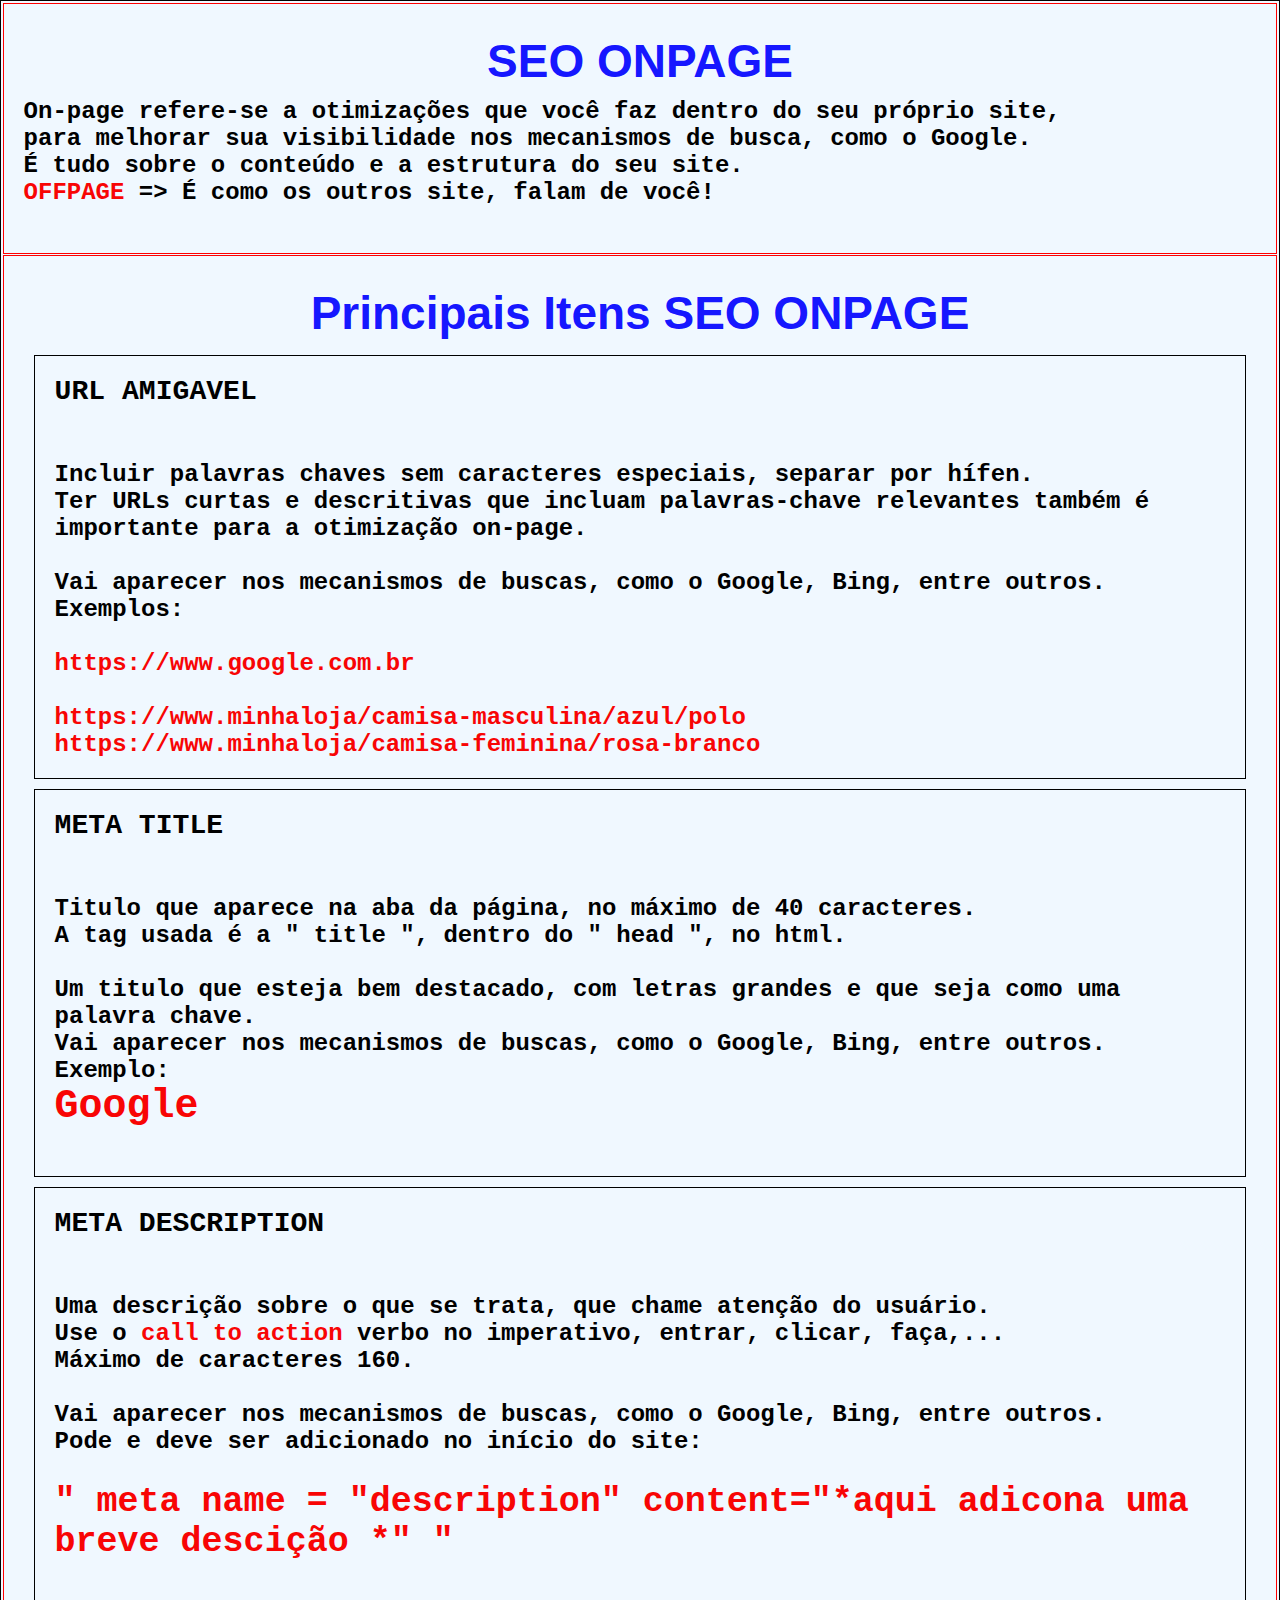
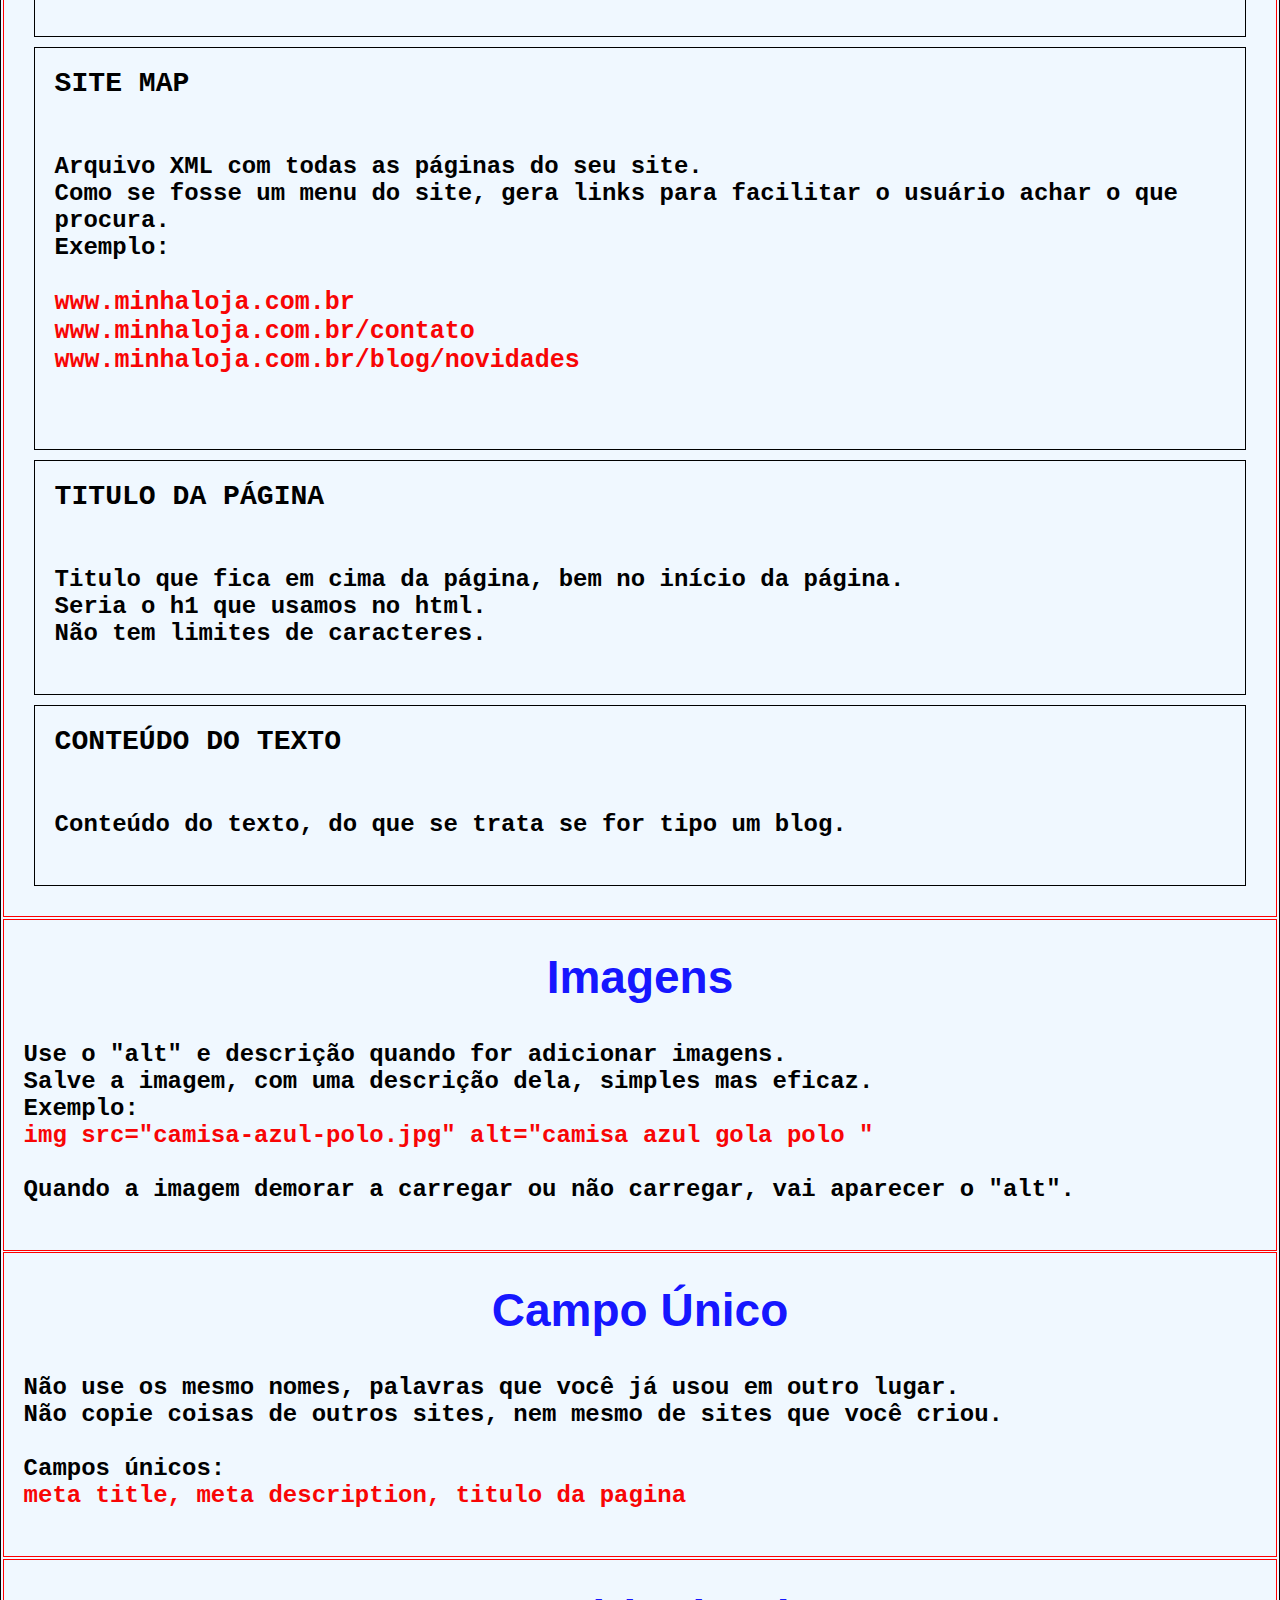
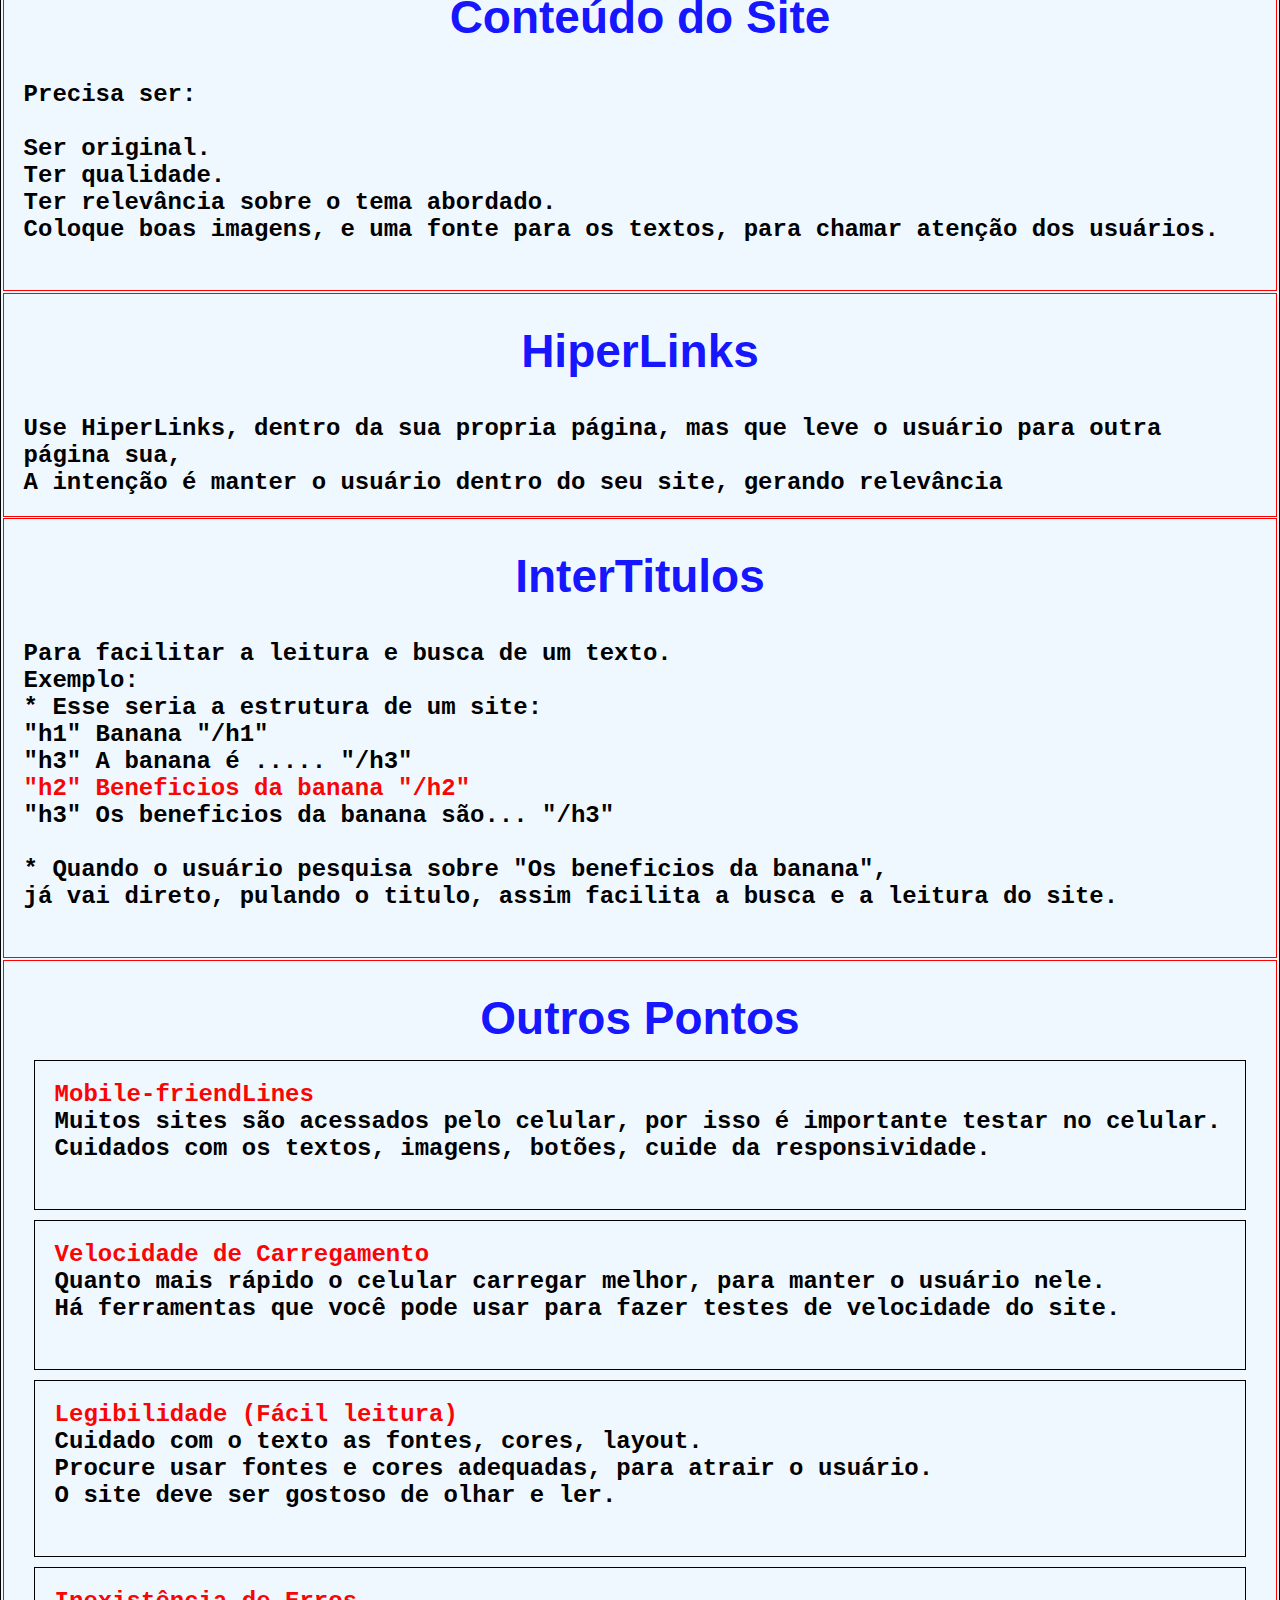
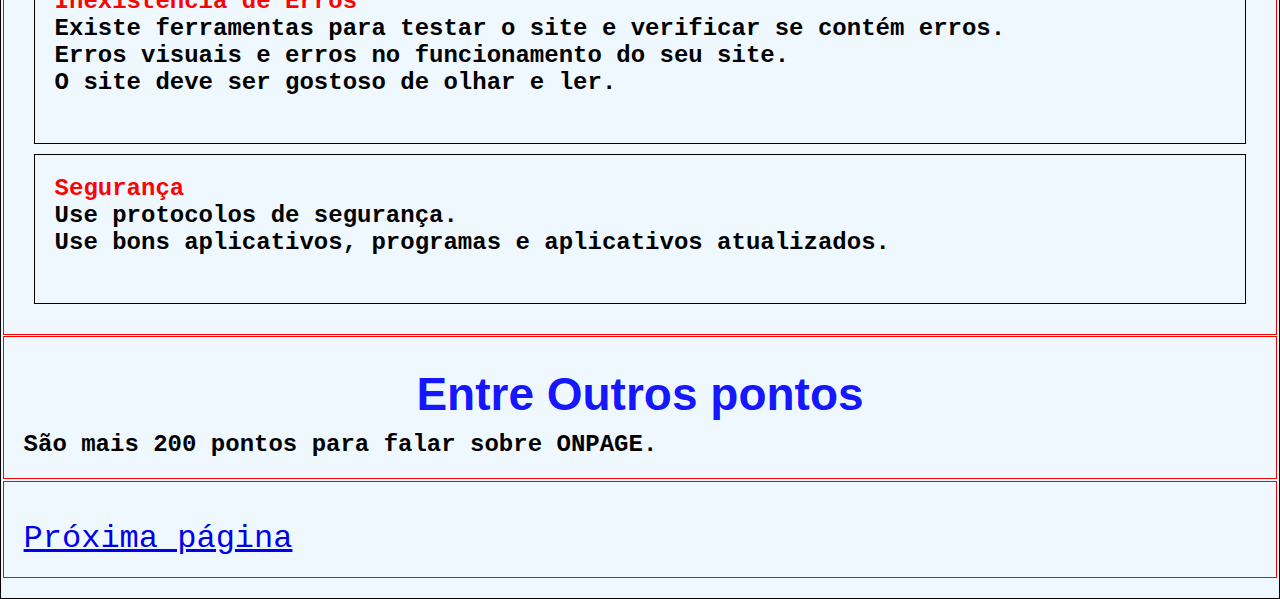
<file: index.html>
<!DOCTYPE html>
<html lang="pt-br">
<head>
    <meta charset="UTF-8">
    <meta http-equiv="X-UA-Compatible" content="IE=edge">
    <meta name="viewport" content="width=device-width, initial-scale=1.0">
    <meta name="description" content="Site aula sobre HTML avançado, falando sobre ONPAGE">
    <!--Style-->
    <link rel="stylesheet" href="style.css">
    <title>SEO ONPAGE</title>
</head>
<body>
    <main class="toda-pagina">
        <section class="description">
            <header class="titulo">
                <h1>SEO ONPAGE</h1>
            </header>
            <h2 class="text">
                On-page refere-se a otimizações que você faz dentro do seu próprio site,<br>
                para melhorar sua visibilidade nos mecanismos de busca, como o Google. <br>
                É tudo sobre o conteúdo e a estrutura do seu site.
                <br>
                <b>OFFPAGE</b> => É como os outros site, falam de você! <br>
                <br>
            </h2>
        </section>
        <!--Principais Itens SEO ONPAGE-->
        <section class="description">
            <header class="titulo">
                <h1>Principais Itens SEO ONPAGE</h1>
            </header>
            <h2 class="text">
                <div class="principais-itens">
                    <h3>URL AMIGAVEL</h3><br>
                    <br>
                    Incluir palavras chaves sem caracteres especiais, separar por hífen.<br>
                    Ter URLs curtas e descritivas que incluam palavras-chave relevantes também é importante para a otimização on-page.<br>
                    <br>
                    Vai aparecer nos mecanismos de buscas, como o Google, Bing, entre outros.<br>
                    Exemplos:<br>
                    <br>
                    <b>https://www.google.com.br</b> <br>
                    <br>
                    <b>https://www.minhaloja/camisa-masculina/azul/polo</b> <br>
                    <b>https://www.minhaloja/camisa-feminina/rosa-branco</b>
                    <br>
                </div>
                <div class="principais-itens">
                    <h3>META TITLE</h3><br>
                    <br>
                    Titulo que aparece na aba da página, no máximo de 40 caracteres.<br>
                    A tag usada é a " title ", dentro do " head ", no html.<br>
                    <br> 
                    Um titulo que esteja bem destacado, com letras grandes e que seja como uma palavra chave.<br>
                    Vai aparecer nos mecanismos de buscas, como o Google, Bing, entre outros.<br>
                    Exemplo:<br>
                    <b style="font-size: 40px;">Google</b> <br>
                    <br>
                </div>
                <div class="principais-itens">
                    <h3>META DESCRIPTION</h3><br>
                    <br>
                    Uma descrição sobre o que se trata, que chame atenção do usuário.<br>
                    Use o <b>call to action</b> verbo no imperativo, entrar, clicar, faça,...<br>
                    Máximo de caracteres 160.<br>
                    <br>
                    Vai aparecer nos mecanismos de buscas, como o Google, Bing, entre outros.<br>
                    Pode e deve ser adicionado no início do site:<br>
                    <br>
                    <b style="font-size: 35px;">
                        " meta name = "description" content="*aqui adicona uma breve descição *" "<br>
                    </b> <br>
                    <br>
                </div>
                <div class="principais-itens">
                    <h3>SITE MAP</h3><br>
                    <br>
                    Arquivo XML com todas as páginas do seu site.<br>
                    Como se fosse um menu do site, gera links para facilitar o usuário achar o que procura.<br>
                    Exemplo:<br>
                    <br>
                    <b style="font-size: 25px;">
                        www.minhaloja.com.br<br>
                        www.minhaloja.com.br/contato<br>
                        www.minhaloja.com.br/blog/novidades<br>
                    </b> <br>
                    <br>
                </div>
                <div class="principais-itens">
                    <h3>TITULO DA PÁGINA </h3><br>
                    <br>
                    Titulo que fica em cima da página, bem no início da página.<br>
                    Seria o h1 que usamos no html.<br>
                    Não tem limites de caracteres.<br>
                    <br>
                </div>
                <div class="principais-itens">
                    <h3>CONTEÚDO DO TEXTO</h3><br>
                    <br>
                    Conteúdo do texto, do que se trata se for tipo um blog.<br>
                    <br>
                </div>
            </h2>
        </section>
        <!--Imagens-->
        <section class="description">
            <header class="titulo">
                <h1> Imagens</h1>
            </header>
            <h2 class="text">
                <br>
                Use o "alt" e descrição quando for adicionar imagens.<br>
                Salve a imagem, com uma descrição dela, simples mas eficaz.<br>
                Exemplo:<br>
                <b>
                    img src="camisa-azul-polo.jpg" alt="camisa azul gola polo "<br>
                </b>
                <br>
                Quando a imagem demorar a carregar ou não carregar, vai aparecer o "alt".<br>
                <br>
            </h2>
        </section>
        <!--Campo Único-->
        <section class="description">
            <header class="titulo">
                <h1>Campo Único</h1>
            </header>
            <h2 class="text">
                <br>
                    Não use os mesmo nomes, palavras que você já usou em outro lugar.<br>
                    Não copie coisas de outros sites, nem mesmo de sites que você criou.<br>
                    <br>
                    Campos únicos:<br>
                    <b>meta title, meta description, titulo da pagina</b><br>
                <br>
            </h2>
        </section>
        <!--Conteúdo do Site-->
        <section class="description">
            <header class="titulo">
                <h1>Conteúdo do Site</h1>
            </header>
            <h2 class="text">
                <br>
                Precisa ser:<br>
                <br>
                Ser original.<br>
                Ter qualidade.<br>
                Ter relevância sobre o tema abordado.<br>
                Coloque boas imagens, e uma fonte para os textos, para chamar atenção dos usuários.<br>
                <br>
            </h2>
        </section>
        <!--HiperLinks-->
        <section class="description">
            <header class="titulo">
                <h1>HiperLinks</h1>
            </header>
            <h2 class="text">
                <br>
                Use HiperLinks, dentro da sua propria página, mas que leve o usuário para outra página sua,<br>
                A intenção é manter o usuário dentro do seu site, gerando relevância 
                <br>
            </h2>
        </section>
        <!--InterTitulos-->
        <section class="description">
            <header class="titulo">
                <h1>InterTitulos</h1>
            </header>
            <h2 class="text">
                <br>
                Para facilitar a leitura e busca de um texto.<br>
                Exemplo:<br>
                * Esse seria a estrutura de um site:<br>
                "h1" Banana "/h1" <br>
                "h3" A banana é ..... "/h3" <br>
                <b> "h2" Beneficios da banana "/h2" </b> <br>
                "h3" Os beneficios da banana são... "/h3" <br>
                <br>
                * Quando o usuário pesquisa sobre "Os beneficios da banana",<br>
                já vai direto, pulando o titulo, assim facilita a busca e a leitura do site.<br>
                <br>
            </h2>
        </section>
        <!--Outros Pontos-->
        <section class="description">
            <header class="titulo">
                <h1>Outros Pontos</h1>
            </header>
            <h2 class="text">
                <div class="principais-itens">
                    <b>Mobile-friendLines</b><br>
                    Muitos sites são acessados pelo celular, por isso é importante testar no celular.<br>
                    Cuidados com os textos, imagens, botões, cuide da responsividade.<br>
                    <br>
                </div>
                <div class="principais-itens">
                    <b>Velocidade de Carregamento</b> <br>
                    Quanto mais rápido o celular carregar melhor, para manter o usuário nele.<br>
                    Há ferramentas que você pode usar para fazer testes de velocidade do site.<br>
                    <br>
                </div>
                <div class="principais-itens">
                    <b>Legibilidade (Fácil leitura)</b> <br>
                    Cuidado com o texto as fontes, cores, layout.<br>
                    Procure usar fontes e cores adequadas, para atrair o usuário.<br>
                    O site deve ser gostoso de olhar e ler.<br>
                    <br>
                </div>
                <div class="principais-itens">
                    <b>Inexistência de Erros</b> <br>
                    Existe ferramentas para testar o site e verificar se contém erros.<br>
                    Erros visuais e erros no funcionamento do seu site.<br>
                    O site deve ser gostoso de olhar e ler.<br>
                    <br>
                </div>
                <div class="principais-itens">
                    <b>Segurança</b> <br>
                    Use protocolos de segurança.<br>
                    Use bons aplicativos, programas e aplicativos atualizados.<br>
                    <br>
                </div>
                
            </h2>
        </section>
        <!--Entre outros -->
        <section class="description">
            <header class="titulo">
                <h1>Entre Outros pontos </h1>
            </header>
            <h2 class="text">
                São mais 200 pontos para falar sobre ONPAGE.<br>
            </h2>
        </section>
        <!--Link próxima página -->
        <section class="description">
            <br>
            <a href="./BoasPraticasAcessiblilidade.html">Próxima página</a>
            <br>
        </section>
        <br>
    </main>
</body>
</html>
</file>
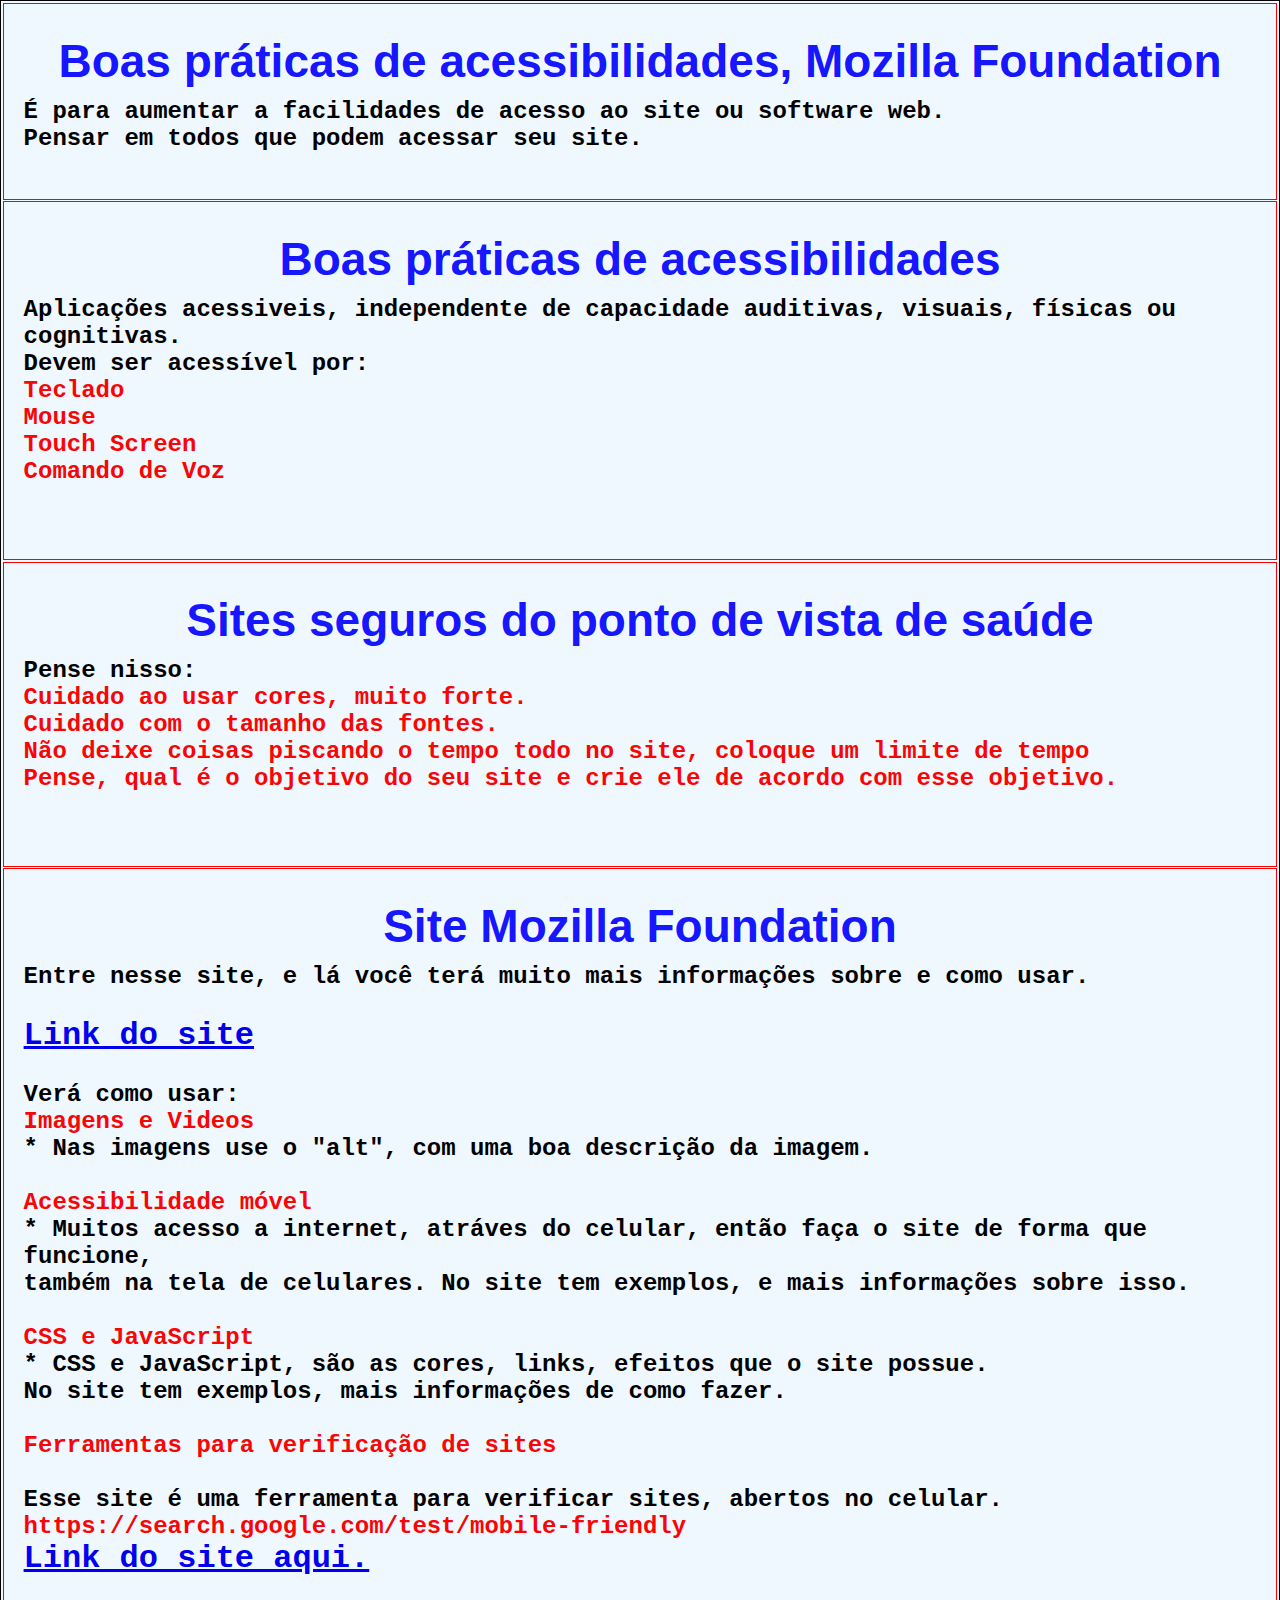
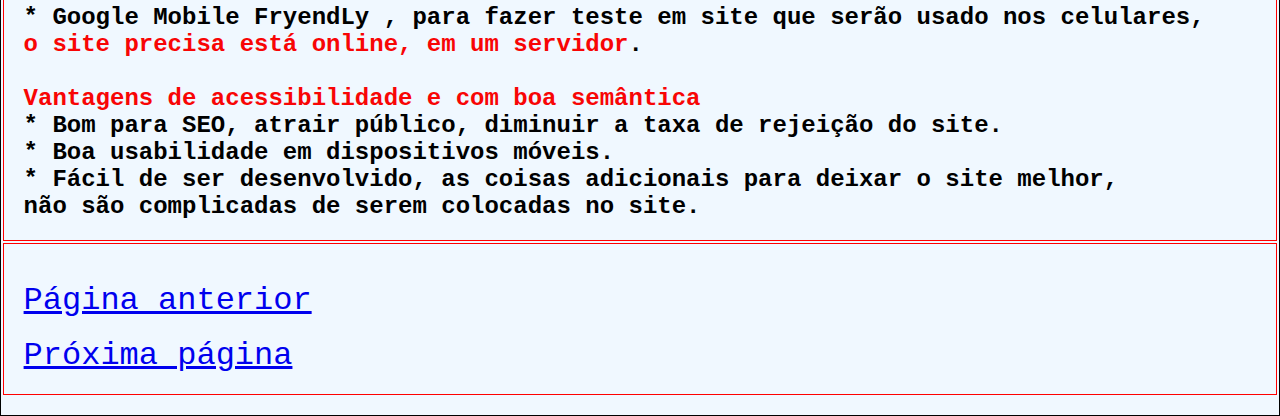
<file: BoasPraticasAcessiblilidade.html>
<!DOCTYPE html>
<html lang="pt-br">
<head>
    <meta charset="UTF-8">
    <meta http-equiv="X-UA-Compatible" content="IE=edge">
    <meta name="viewport" content="width=device-width, initial-scale=1.0">
    <meta name="description" content="Site aula sobre HTML avançado, falando sobre ONPAGE">
    <!--Style-->
    <link rel="stylesheet" href="style.css">
    <title> Boas Práticas de acessibilidades </title>
</head>
<body>
    <main class="toda-pagina">
        <section class="description">
            <header class="titulo">
                <h1>Boas práticas de acessibilidades, Mozilla Foundation</h1>
            </header>
            <h2 class="text">
                É para aumentar a facilidades de acesso ao site ou software web.<br>
                Pensar em todos que podem acessar seu site.<br>
                <br>
            </h2>
        </section>
        <section class="description">
            <header class="titulo">
                <h1>Boas práticas de acessibilidades</h1>
            </header>
            <h2 class="text">
                Aplicações acessiveis, independente de capacidade auditivas, visuais, físicas ou cognitivas.<br>
                Devem ser acessível por:<br>
                <b>Teclado</b> <br>
                <b>Mouse</b> <br>
                <b>Touch Screen</b> <br>
                <b>Comando de Voz</b> <br>
                <br>
                <br>
            </h2>
        </section>
        <section class="description">
            <header class="titulo">
                <h1>Sites seguros do ponto de vista de saúde</h1>
            </header>
            <h2 class="text">
                Pense nisso:<br>
                <b>Cuidado ao usar cores, muito forte.</b> <br>
                <b>Cuidado com o tamanho das fontes.</b> <br>
                <b>Não deixe coisas piscando o tempo todo no site, coloque um limite de tempo</b> <br>
                <b>Pense, qual é o objetivo do seu site e crie ele de acordo com esse objetivo.</b> <br>
                <br>
                <br>
            </h2>
        </section>
        <section class="description">
            <header class="titulo">
                <h1>Site Mozilla Foundation</h1>
            </header>
            <h2 class="text">
                Entre nesse site, e lá você terá muito mais informações sobre e como usar.<br>
                <br>
                <a href="https://developer.mozilla.org/pt-BR/docs/Web">Link do site</a>
                <br>
                <br>
                Verá como usar:<br>
                <b>Imagens e Videos</b><br>
                * Nas imagens use o "alt", com uma boa descrição da imagem.<br>
                <br>
                <b>Acessibilidade móvel</b> <br>
                * Muitos acesso a internet, atráves do celular, então faça o site de forma que funcione,<br>
                também na tela de celulares.
                No site tem exemplos, e mais informações sobre isso.<br>
                <br>
                <b>CSS e JavaScript</b> <br>
                * CSS e JavaScript, são as cores, links, efeitos que o site possue.<br>
                No site tem exemplos, mais informações de como fazer.<br>
                <br>
                <b>Ferramentas para verificação de sites</b><br>
                <br>
                Esse site é uma ferramenta para verificar sites, abertos no celular.<br>
                <b>https://search.google.com/test/mobile-friendly</b><br>
                <a href="https://search.google.com/test/mobile-friendly">Link do site aqui.</a> <br>
                <br>
                * Google Mobile FryendLy , para fazer teste em site que serão usado nos celulares,<br>
                <b>o site precisa está online, em um servidor</b>.<br>
                <br>
                <b>Vantagens de acessibilidade e com boa semântica</b><br>
                * Bom para SEO, atrair público, diminuir a taxa de rejeição do site.<br>
                * Boa usabilidade em dispositivos móveis. <br>
                * Fácil de ser desenvolvido, as coisas adicionais para deixar o site melhor,<br>
                não são complicadas de serem colocadas no site.
                <br>
            </h2>
        </section>
         <!--Link próxima página -->
         <section class="description">
            <br>
            <a href="./index.html">Página anterior</a> <br>
            <br>
            <a href="./Segurança.html">Próxima página</a>
            <br>
        </section>
        <br>
    </main>
</body>
</html>
</file>
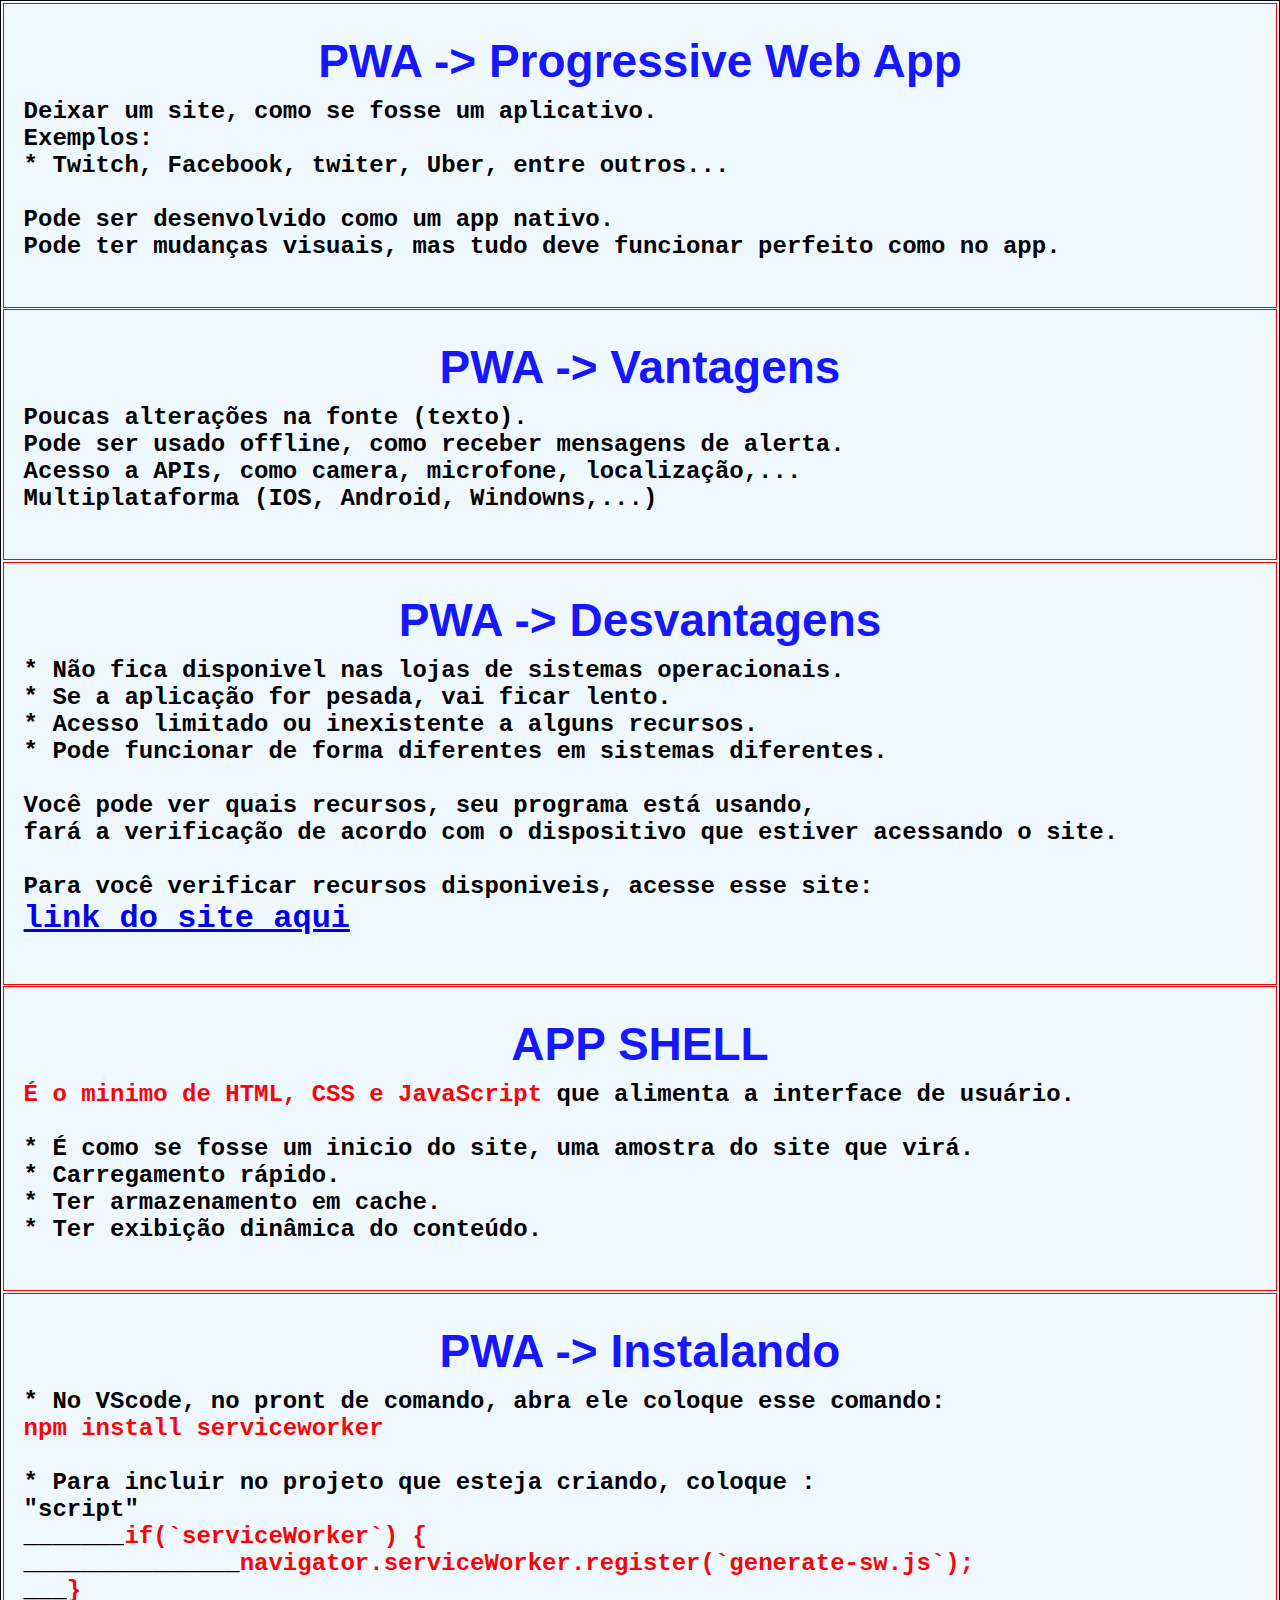
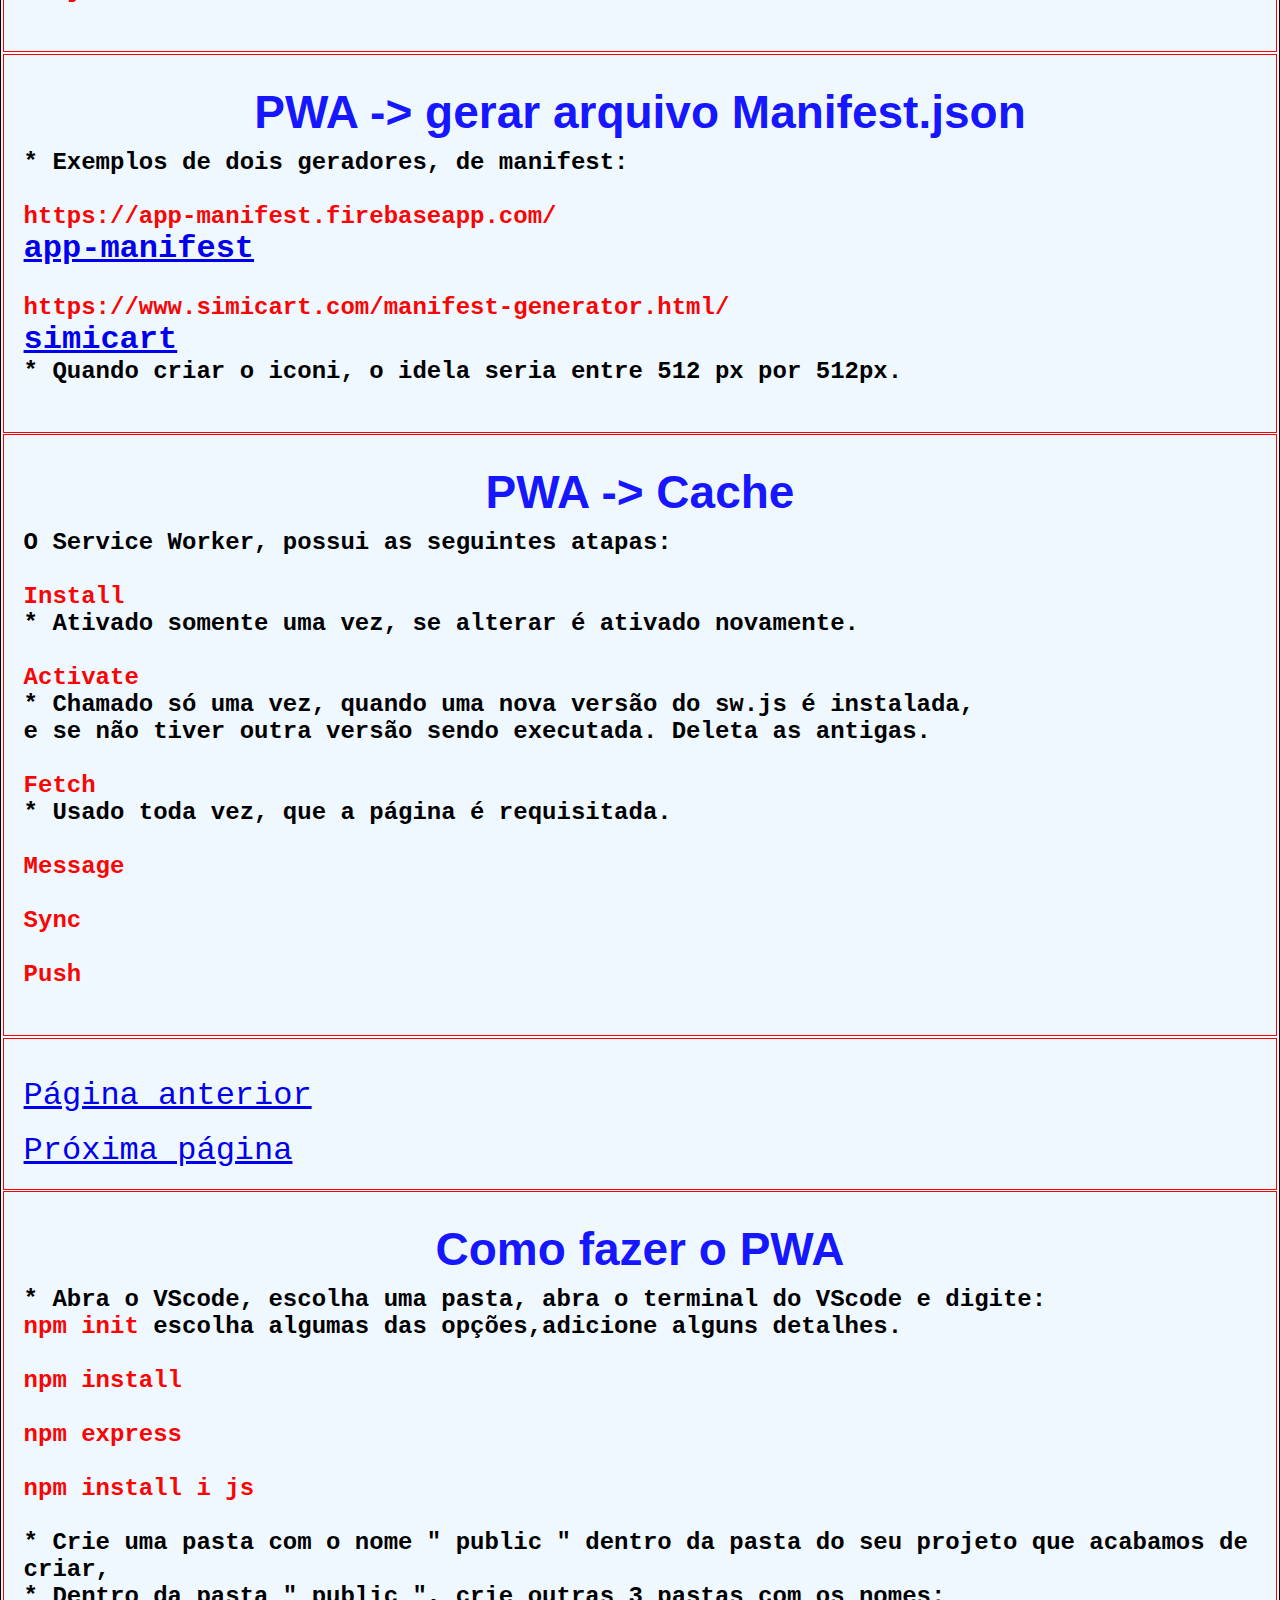
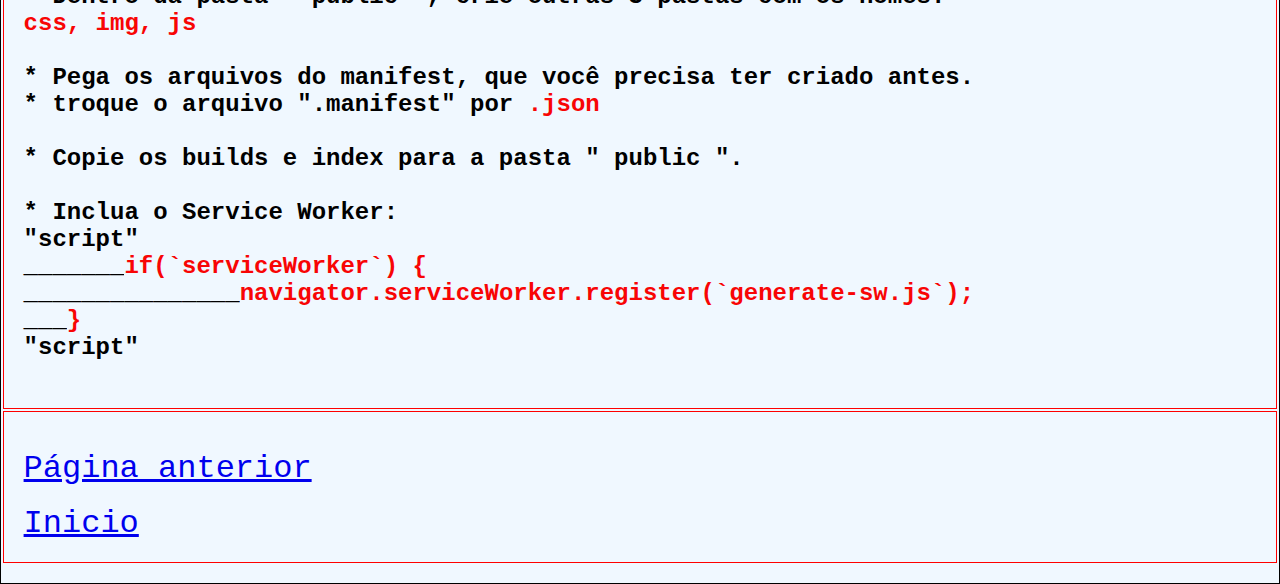
<file: PWA.html>
<!DOCTYPE html>
<html lang="pt-br">
<head>
    <meta charset="UTF-8">
    <meta http-equiv="X-UA-Compatible" content="IE=edge">
    <meta name="viewport" content="width=device-width, initial-scale=1.0">
    <meta name="description" content="Site aula sobre HTML avançado, falando sobre ONPAGE">
    <!--Style-->
    <link rel="stylesheet" href="style.css">
    <title>PWA -> Progressive Web App</title>
</head>
<body>
    <main class="toda-pagina">
        <section class="description">
            <header class="titulo">
                <h1>PWA -> Progressive Web App</h1>
            </header>
            <h2 class="text">
                Deixar um site, como se fosse um aplicativo.<br>
                Exemplos:<br>
                * Twitch, Facebook, twiter, Uber, entre outros...<br>  
                <br>
                Pode ser desenvolvido como um app nativo.<br>
                Pode ter mudanças visuais, mas tudo deve funcionar perfeito como no app.<br>
                <br>
            </h2>
        </section>
        <section class="description">
            <header class="titulo">
                <h1>PWA -> Vantagens</h1>
            </header>
            <h2 class="text">
                Poucas alterações na fonte (texto).<br>
                Pode ser usado offline, como receber mensagens de alerta.<br>
                Acesso a APIs, como camera, microfone, localização,...<br>
                Multiplataforma (IOS, Android, Windowns,...)<br>
                <br>
            </h2>
        </section>
        <section class="description">
            <header class="titulo">
                <h1>PWA -> Desvantagens</h1>
            </header>
            <h2 class="text">
                * Não fica disponivel nas lojas de sistemas operacionais.<br>
                * Se a aplicação for pesada, vai ficar lento.<br>
                * Acesso limitado ou inexistente a alguns recursos.<br>
                * Pode funcionar de forma diferentes em sistemas diferentes.<br>
                <br>
                Você pode ver quais recursos, seu programa está usando,<br>
                fará a verificação de acordo com o dispositivo que estiver acessando o site.<br>
                <br>
                Para você verificar recursos disponiveis, acesse esse site:<br>
                <a href="http://www.whatwebcando.today">link do site aqui</a><br>
                <br>
            </h2>
        </section>
        <section class="description">
            <header class="titulo">
                <h1>APP SHELL</h1>
            </header>
            <h2 class="text">
                <b>É o minimo de HTML, CSS e JavaScript</b> que alimenta a interface de usuário.<br>
                <br>
                * É como se fosse um inicio do site, uma amostra do site que virá.<br>
                * Carregamento rápido.<br>
                * Ter armazenamento em cache.<br>
                * Ter exibição dinâmica do conteúdo.<br>
                <br>
            </h2>
        </section>
        <section class="description">
            <header class="titulo">
                <h1> PWA -> Instalando</h1>
            </header>
            <h2 class="text">
                * No VScode, no pront de comando, abra ele coloque esse comando:<br>
                <b>npm install serviceworker </b><br>
                <br>
                * Para incluir no projeto que esteja criando, coloque :<br>
                "script"<br>
                _______<b>if(`serviceWorker`) { </b>
                _______________<b>navigator.serviceWorker.register(`generate-sw.js`);</b> <br>
                ___<b>}</b> <br>
                <br>
            </h2>
        </section>
        <section class="description">
            <header class="titulo">
                <h1> PWA -> gerar arquivo Manifest.json</h1>
            </header>
            <h2 class="text">
                * Exemplos de dois geradores, de manifest:<br>
                <br>
                <b>https://app-manifest.firebaseapp.com/</b> <br>
                <a href="https://app-manifest.firebaseapp.com/">app-manifest</a><br>
                <br>
                <b>https://www.simicart.com/manifest-generator.html/</b> <br>
                <a href="https://www.simicart.com/manifest-generator.html/">simicart</a>
                <br>
                * Quando criar o iconi, o idela seria entre 512 px por 512px.<br>    
                <br>        
            </h2>
        </section>
        <section class="description">
            <header class="titulo">
                <h1> PWA -> Cache</h1>
            </header>
            <h2 class="text">
                O Service Worker, possui as seguintes atapas:<br>
                <br>
                <b> Install </b><br>
                * Ativado somente uma vez, se alterar é ativado novamente.<br>
                <br>        
                <b>Activate</b><br>
                * Chamado só uma vez, quando uma nova versão do sw.js é instalada,<br>
                e se não tiver outra versão sendo executada. Deleta as antigas. <br>
                <br>
                <b>Fetch</b><br>
                * Usado toda vez, que a página é requisitada.<br>
                <br>
                <b>Message</b> <br>
                <br>
                <b>Sync</b> <br>
                <br>
                <b>Push</b><br>
                <br>
            </h2>
        </section>
         <!--Link próxima página -->
         <section class="description">
            <br>
            <a href="./BoasPraticasAcessiblilidade.html">Página anterior</a> <br>
            <br>
            <a href="./">Próxima página</a>
            <br>
        </section>
        <section class="description">
            <header class="titulo">
                <h1> Como fazer o PWA</h1>
            </header>
            <h2 class="text">
                * Abra o VScode, escolha uma pasta, abra o terminal do VScode e digite:<br>
                <b>npm init</b> escolha algumas das opções,adicione alguns detalhes.<br>
                <br>
                <b>npm install</b> <br>
                <br>
                <b>npm express</b> <br>
                <br>
                <b>npm install i js</b> <br>
                <br>
                * Crie uma pasta com o nome " public " dentro da pasta do seu projeto que acabamos de criar,<br>
                * Dentro da pasta " public ", crie outras 3 pastas com os nomes:<br>
                <b>css, img, js</b> <br>
                <br>
                * Pega os arquivos do manifest, que você precisa ter criado antes.<br>
                * troque o arquivo ".manifest" por <b>.json</b> <br>
                <br>
                * Copie os builds e index para a pasta " public ".<br>
                <br>
                * Inclua o Service Worker:<br>
                "script"<br>
                _______<b>if(`serviceWorker`) { </b> <br>
                _______________<b>navigator.serviceWorker.register(`generate-sw.js`);</b> <br>
                ___<b>}</b> <br>
                "script" <br>
                <br>
            </h2>
        </section>
         <!--Link próxima página -->
         <section class="description">
            <br>
            <a href="./BoasPraticasAcessiblilidade.html">Página anterior</a> <br>
            <br>
            <a href="./index.html">Inicio</a>
            <br>
        </section>
        <br>
    </main>
</body>
</html>
</file>
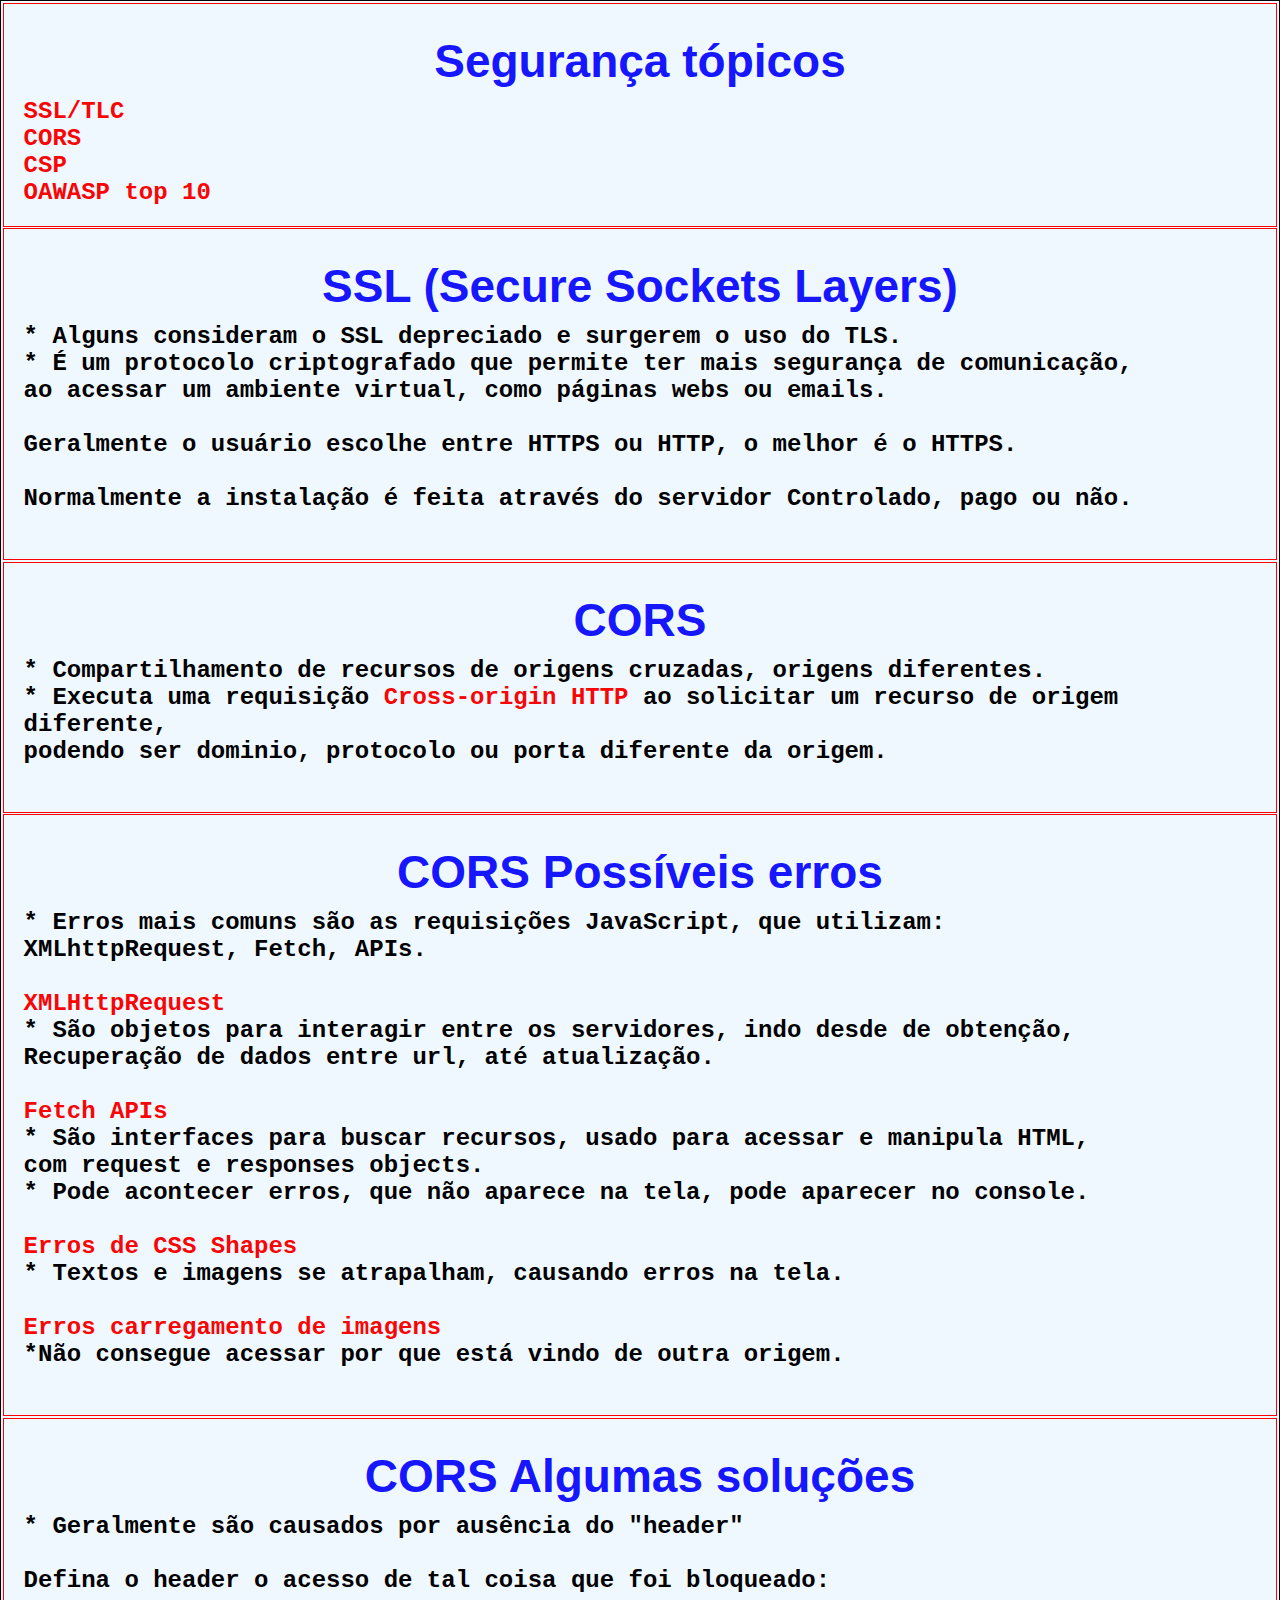
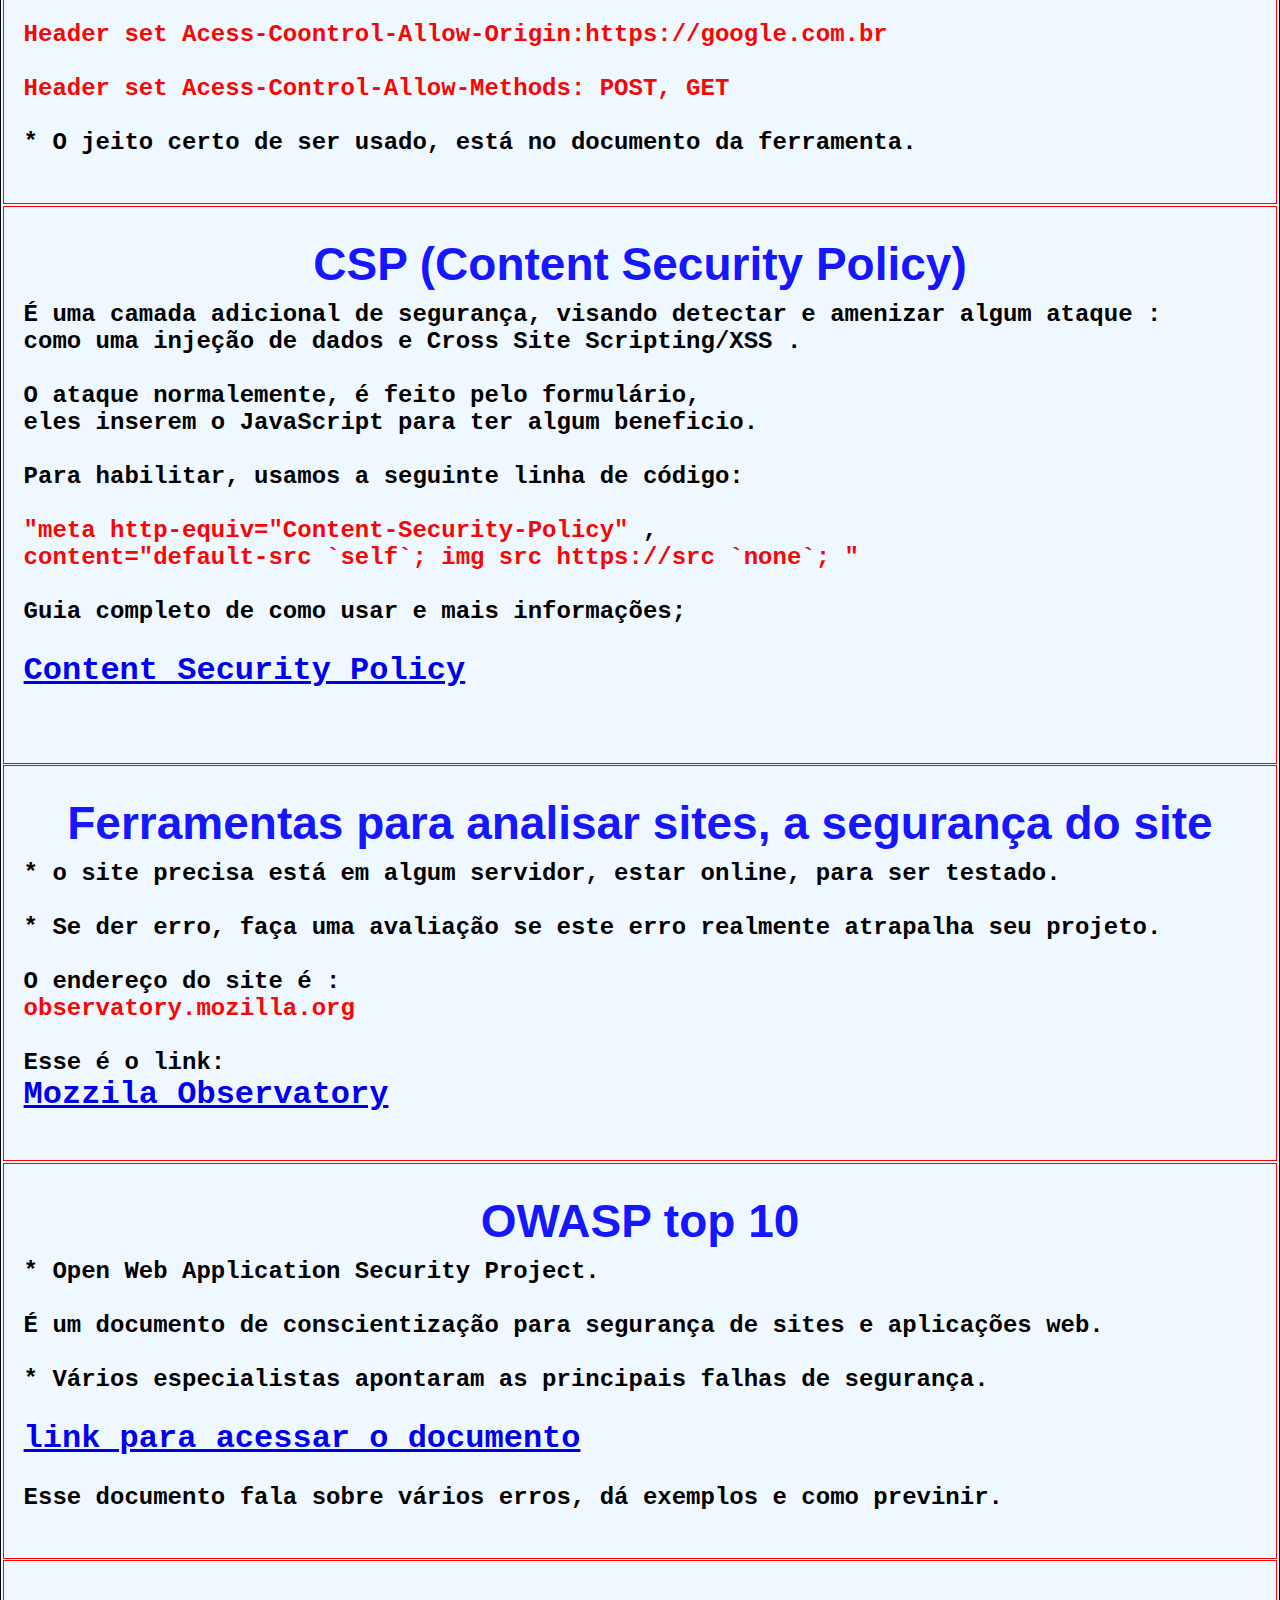
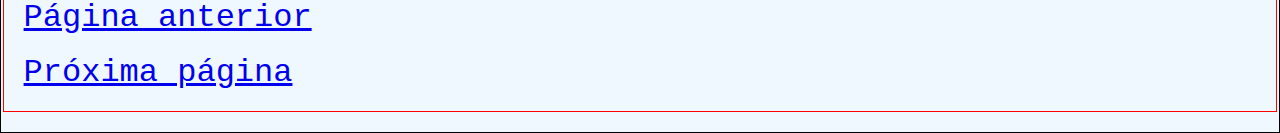
<file: Segurança.html>
<!DOCTYPE html>
<html lang="pt-br">
<head>
    <meta charset="UTF-8">
    <meta http-equiv="X-UA-Compatible" content="IE=edge">
    <meta name="viewport" content="width=device-width, initial-scale=1.0">
    <meta name="description" content="Site aula sobre HTML avançado, falando sobre ONPAGE">
    <!--Style-->
    <link rel="stylesheet" href="style.css">
    <title>Segurança</title>
</head>
<body>
    <main class="toda-pagina">
        <section class="description">
            <header class="titulo">
                <h1>Segurança tópicos</h1>
            </header>
            <h2 class="text">
                <b>SSL/TLC</b> <br>
                <b>CORS</b> <br>
                <b>CSP</b> <br>
                <b>OAWASP top 10</b> <br>
            </h2>
        </section>
        <section class="description">
            <header class="titulo">
                <h1>SSL (Secure Sockets Layers)</h1>
            </header>
            <h2 class="text">
                * Alguns consideram o SSL depreciado e surgerem o uso do TLS.<br>
                * É um protocolo criptografado que permite ter mais segurança de comunicação,<br>
                ao acessar um ambiente virtual, como páginas webs ou emails.<br>
                <br>
                Geralmente o usuário escolhe entre HTTPS ou HTTP, o melhor é o HTTPS.<br>
                <br>
                Normalmente a instalação é feita através do servidor Controlado, pago ou não.<br>
                <br>
            </h2>
        </section>
        <section class="description">
            <header class="titulo">
                <h1>CORS</h1>
            </header>
            <h2 class="text">
                * Compartilhamento de recursos de origens cruzadas, origens diferentes.<br>
                * Executa uma requisição <b>Cross-origin HTTP</b> ao solicitar um recurso de origem diferente,<br>
                podendo ser dominio, protocolo ou porta diferente da origem.<br>
                <br>
            </h2>
        </section>
        <section class="description">
            <header class="titulo">
                <h1>CORS Possíveis erros </h1>
            </header>
            <h2 class="text">
                * Erros mais comuns são as requisições JavaScript, que utilizam:<br>
                XMLhttpRequest, Fetch, APIs.<br>
                <br>
                <b>XMLHttpRequest</b> <br>
                * São objetos para interagir entre os servidores, indo desde de obtenção,<br>
                Recuperação de dados entre url, até atualização.<br>
                <br>
                <b>Fetch APIs</b> <br>
                * São interfaces para buscar recursos, usado para acessar e manipula HTML,<br>
                com request e responses objects.<br>
                * Pode acontecer erros, que não aparece na tela, pode aparecer no console.<br>
                <br>
                <b>Erros de CSS Shapes</b> <br>
                * Textos e imagens se atrapalham, causando erros na tela.<br>
                <br>
                <b>Erros carregamento de imagens</b> <br>
                *Não consegue acessar por que está vindo de outra origem.<br>
                <br>
            </h2>
        </section>
        <section class="description">
            <header class="titulo">
                <h1>CORS Algumas soluções </h1>
            </header>
            <h2 class="text">
                * Geralmente são causados por ausência do "header" <br>
                <br>
                Defina o header o acesso de tal coisa que foi bloqueado:<br>
                <br>
                <b>Header set Acess-Coontrol-Allow-Origin:https://google.com.br</b> <br>
                <br>
                <b>Header set Acess-Control-Allow-Methods: POST, GET</b> <br>
                <br>
                * O jeito certo de ser usado, está no documento da ferramenta.<br>
                <br>
            </h2>
        </section>
        <section class="description">
            <header class="titulo">
                <h1>CSP (Content Security Policy) </h1>
            </header>
            <h2 class="text">
                É uma camada adicional de segurança, visando detectar e amenizar algum ataque :<br>
                como uma injeção de dados e Cross Site Scripting/XSS .<br>
                <br>
                O ataque normalemente, é feito pelo formulário, <br>
                eles inserem o JavaScript para ter algum beneficio.<br>
                <br>
                Para habilitar, usamos a seguinte linha de código:<br>
                <br>
                <b>"meta http-equiv="Content-Security-Policy"</b> ,<br>
                <b> content="default-src `self`; img src https://src `none`; " </b> <br>
                <br>
                Guia completo de como usar e mais informações;<br>
                <br>
                <a href="http://content-security-policy.com">Content Security Policy</a><br>
                <br>
                <br>
            </h2>
        </section>
        <section class="description">
            <header class="titulo">
                <h1>Ferramentas para analisar sites, a segurança do site</h1>
            </header>
            <h2 class="text">
                * o site precisa está em algum servidor, estar online, para ser testado.<br>
                <br>
               * Se der erro,  faça uma avaliação se este erro realmente atrapalha seu projeto.<br>
               <br>
               O endereço do site é : <br>
               <b>observatory.mozilla.org</b> <br> 
               <br>
               Esse é o link:<br>
               <a href="https://observatory.mozilla.org/">Mozzila Observatory</a> <br>
                <br>
            </h2>
        </section>
        <section class="description">
            <header class="titulo">
                <h1> OWASP top 10</h1>
            </header>
            <h2 class="text">
                * Open Web Application Security Project.<br>
                <br>
                É um documento de conscientização para segurança de sites e aplicações web.<br>
                <br>
                * Vários especialistas apontaram as principais falhas de segurança.<br>
                <br>
                <a href="https://owasp.org/Top10/pt_BR/">link para acessar o documento</a> <br>
                <br>
                Esse documento fala sobre vários erros, dá exemplos e como previnir.<br>
                <br>
            </h2>
        </section>
         <!--Link próxima página -->
         <section class="description">
            <br>
            <a href="./BoasPraticasAcessiblilidade.html">Página anterior</a> <br>
            <br>
            <a href="./PWA.html">Próxima página</a>
            <br>
        </section>
        <br>
    </main>
</body>
</html>
</file>
<file: style.css>
*{
    background-color: aliceblue;
    margin: 0px;
    padding: 0px;
}

.toda-pagina{
    border: 1px solid black;
    font-family:'Courier New', Courier, monospace;
    font-size: 1rem;
    
}

.description{
    border: 1px solid red;
    margin: 10px;
    padding: 20px;
    margin: 0.1rem;
}
/* titulo texto */
.titulo{
    text-align: center;
    font-family: 'Lucida Sans', 'Lucida Sans Regular', 'Lucida Grande', 'Lucida Sans Unicode', Geneva, Verdana, sans-serif;
    font-size: 23px;
    color: rgba(0, 0, 255, 0.929);
    margin: 5px;
    padding: 5px;
    
}

b{
    color: rgb(248, 5, 5);
}

.principais-itens{
    margin: 10px;
    padding: 20px;
    border: 1px solid black;
}

a{
    font-size: 2rem;
    margin-bottom: 5px;
}
</file>
